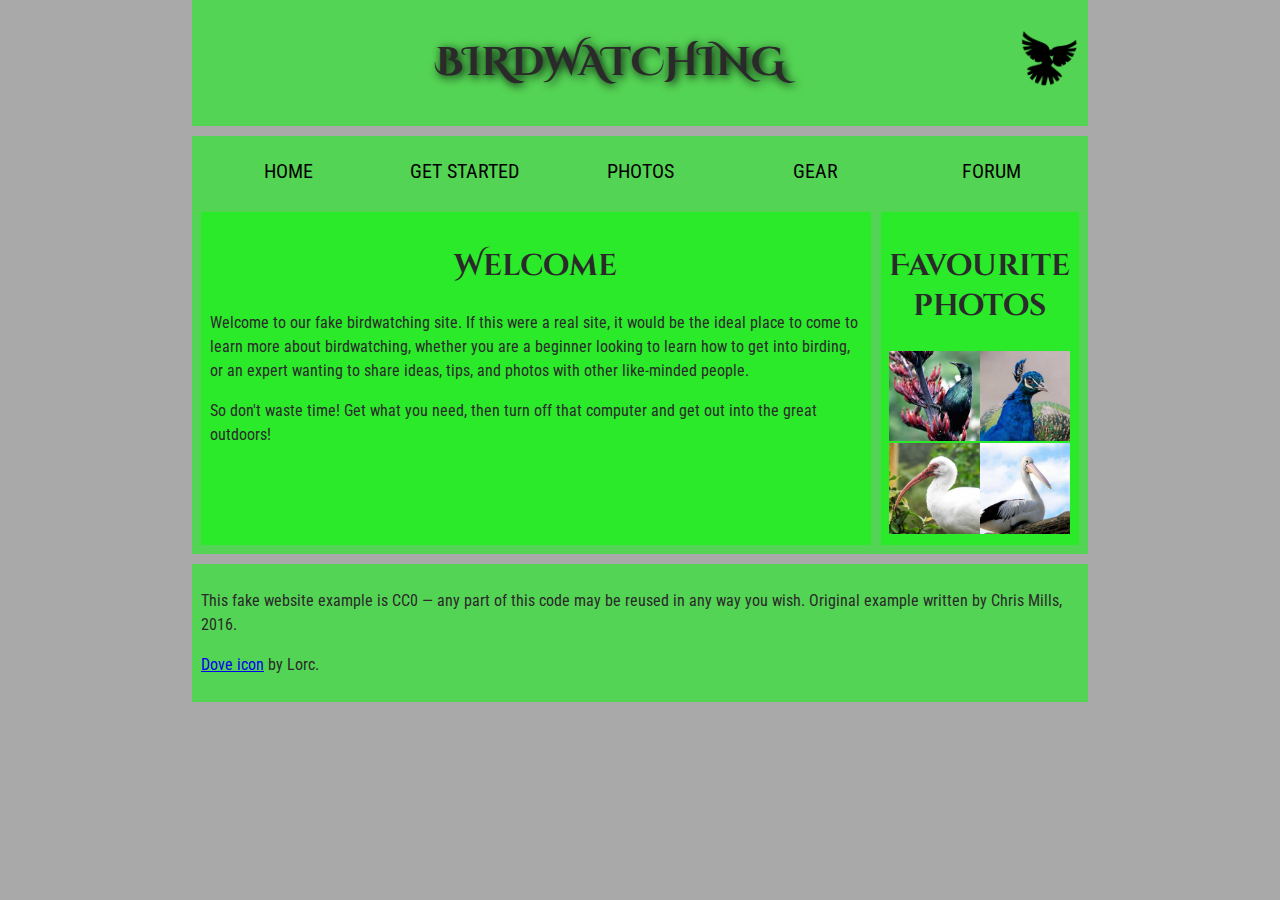
<file: 02.Structuring a page of content/index.html>
<!DOCTYPE html>
<html>
  <head>
    <meta charset="utf-8">
    <title>Birdwatching</title>
    <link href="https://fonts.googleapis.com/css?family=Roboto+Condensed:300|Cinzel+Decorative:700" rel="stylesheet">
    <link rel="stylesheet" type="text/css" href="style.css" >

    
  </head>

  <body>

      <header><h1>Birdwatching</h1>
      <img src="dove.png" alt="a simple dove logo"></header>


      <nav>
        <ul>
        <li><span>Home</span></li>
        <li><a href="#">Get started</a></li>
        <li><a href="#">Photos</a></li>
        <li><a href="#">Gear</a></li>
        <li><a href="#">Forum</a></li>
      </ul>
    </nav>

    <main>

      <article>

      <h2>Welcome</h2>

      <p>Welcome to our fake birdwatching site. If this were a real site, it would be the ideal place to come to learn more about birdwatching, whether you are a beginner looking to learn how to get into birding, or an expert wanting to share ideas, tips, and photos with other like-minded people.</p>

      <p>So don't waste time! Get what you need, then turn off that computer and get out into the great outdoors!</p>
      
      </article>

      <aside>

      <h2>Favourite photos</h2>

      <a href="favorite-1.jpg"><img src="favorite-1_th.jpg" alt="Small black bird, black claws, long black slender beak, links to larger version of the image"></a>
      <a href="favorite-2.jpg"><img src="favorite-2_th.jpg" alt="Top half of a pretty bird with bright blue plumage on neck, light colored beak, blue headdress, links to larger version of the image"></a>
      <a href="favorite-3.jpg"><img src="favorite-3_th.jpg" alt="Top half of a large bird with white plumage, very long curved narrow light colored break, links to larger version of the image"></a>
      <a href="favorite-4.jpg"><img src="favorite-4_th.jpg" alt="Large bird, mostly white plumage with black plumage on back and rear, long straight white beak, links to larger version of the image"></a>
      </aside>

    </main>

      <footer>
        <p>This fake website example is CC0 — any part of this code may be reused in any way you wish. Original example written by Chris Mills, 2016.</p>
      
      <p><a href="http://game-icons.net/lorc/originals/dove.html">Dove icon</a> by Lorc.</p>
    </footer>
    
  </body>
</html>
</file>
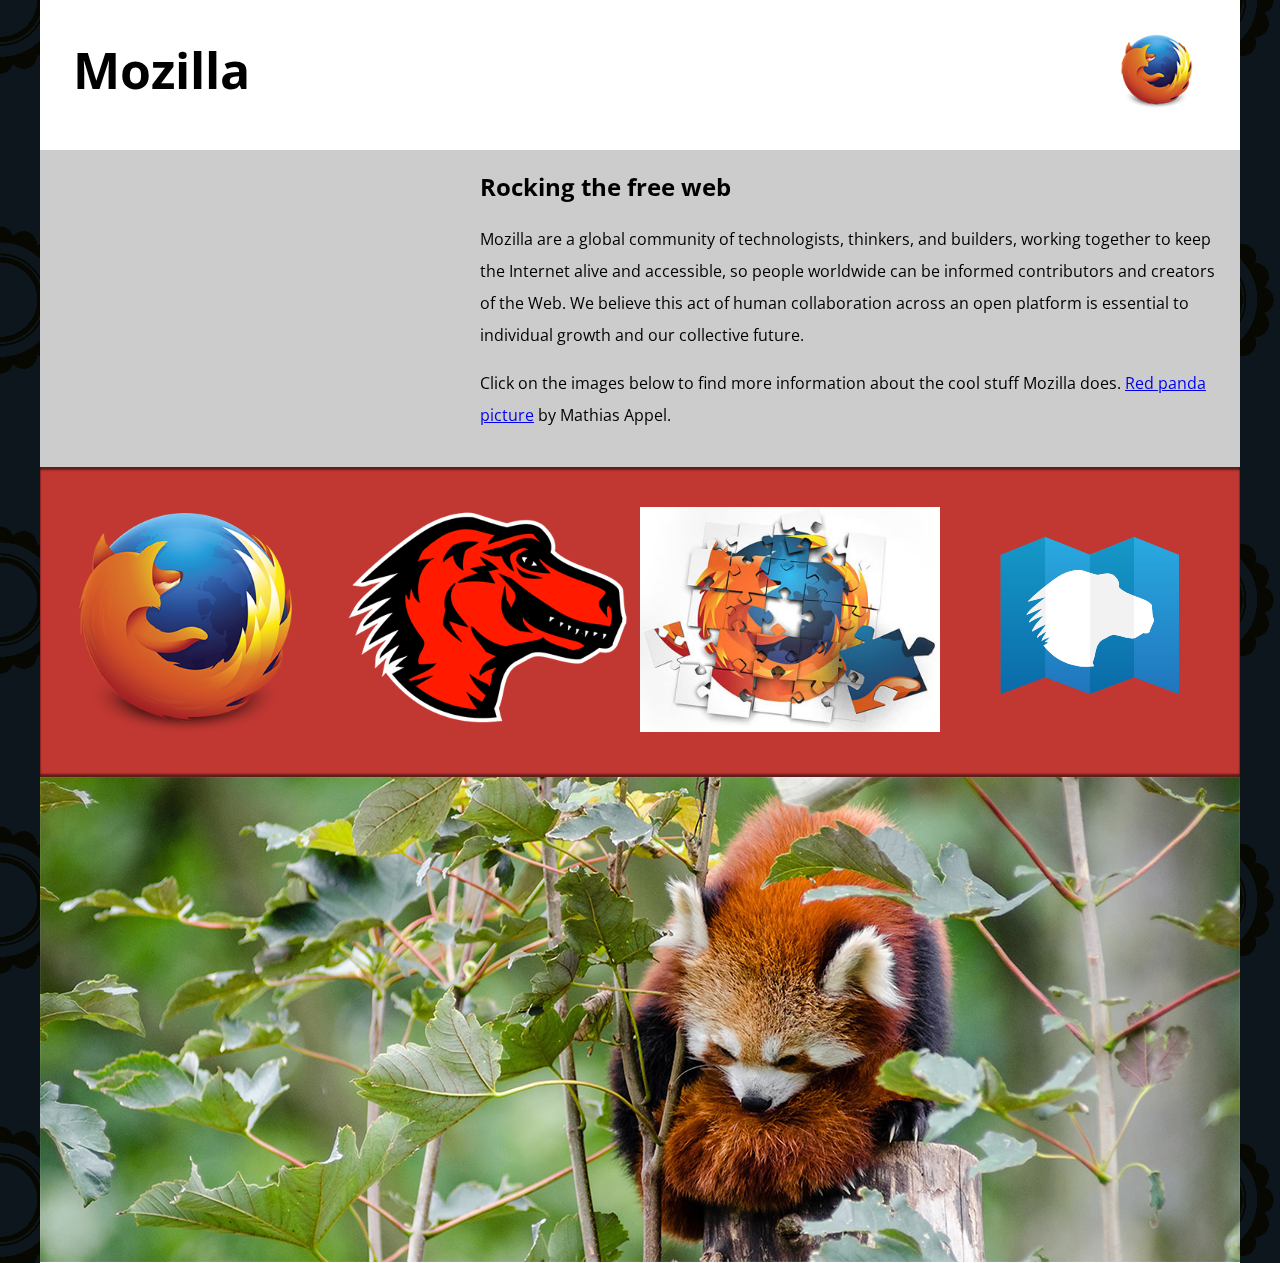
<file: 03.Mozilla splash page/index.html>
<!DOCTYPE html>
<html>
  <head>
    <meta charset="utf-8">
    <meta name="viewport" content="width=device-width">
    <title>Mozilla splash page</title>
    <link href='https://fonts.googleapis.com/css?family=Open+Sans:400,700' rel='stylesheet' type='text/css'>
    <style>
      /* header and body setup */

      html {
        font-family: 'Open Sans', sans-serif;
        background: url(pattern.png);
      }

      body {
        width: 100%;
        max-width: 1200px;
        margin: 0 auto;
        background-color: white;
        position: relative;
      }

      /* Header styling */

      header {
        height: 150px;
      }

      header img {
        width: 100px;
        position: absolute;
        right: 32.5px;
        top: 32.5px;
      }

      h1 {
        font-size: 50px;
        line-height: 140px;
        margin: 0 0 0 32.5px;
      }

      /* main section and video styling */

      main {
        background: #ccc;
      }

      article {
        padding: 20px;
      }

      h2 {
        margin-top: 0;
      }

      p {
        line-height: 2;
      }

      iframe {
        float: left;
        margin: 0 20px 20px 0;
        max-width: 100%;
      }

      /* further info links */

      .further-info {
        clear: left;
        padding: 40px 0;
        background: #c13832;
        box-shadow: inset 0 3px 2px rgba(0,0,0,0.5),
                    inset 0 -3px 2px rgba(0,0,0,0.5);
      }

      .further-info a {
        width: 25%;
        display: block;
        float: left;
      }

      .further-info img {
        max-width: 100%;
      }

      .clearfix {
        clear: both;
      }

      /* Red panda image */

      .red-panda img {
        display: block;
        max-width: 100%;
      }
    </style>
  </head>
  <body>
    <header>
      <h1>Mozilla</h1>

      <img src="images/firefoxlogo120.png" alt=firefoxlogo>
      <!-- insert <img> element, link to the small
          version of the Firefox logo -->

    </header>

    <main>
      <article>

          <iframe width="400" height="225" src="https://www.youtube.com/embed/ojcNcvb1olg" frameborder="0" allow="accelerometer; autoplay; encrypted-media; gyroscope; picture-in-picture" allowfullscreen></iframe>
        <!-- insert iframe from youtube -->

        <h2>Rocking the free web</h2>

        <p>Mozilla are a global community of technologists, thinkers, and builders, working together to keep the Internet alive and accessible, so people worldwide can be informed contributors and creators of the Web. We believe this act of human collaboration across an open platform is essential to individual growth and our collective future.</p>

        <p>Click on the images below to find more information about the cool stuff Mozilla does. <a href="https://www.flickr.com/photos/mathiasappel/21675551065/">Red panda picture</a> by Mathias Appel.</p>
      </article>

      <div class="further-info">
        <!-- insert images with srcsets and sizes -->
        <a href="https://www.mozilla.org/en-US/firefox/new/">

          <img srcset="images/firefoxlogo120.png 120w,
                       images/firefoxlogo400.png 400w"
               sizes="(max-width: 480px) 120px, 400px"

               src="images/firefoxlogo400.png" alt="firefoxlogo">
        </a>


        <a href="https://www.mozilla.org/">
          <img srcset="images/mozilla-dinosaur-head120.png 120w,
                       images/mozilla-dinosaur-head400.png 400w"
               sizes="(max-width: 480px) 120px, 400px"
               src="images/mozilla-dinosaur-head400.png" alt="mozillalogo">
        </a>

        
        <a href="https://addons.mozilla.org/">
          <img srcset="images/firefox-addons120.png 120w,
                       images/firefox-addons.jpg 400w"
               sizes="(max-width: 480px) 120px, 400px"
               src="images/firefox-addons.jpg" alt="firefox-addons"> 
        </a>


        <a href="https://developer.mozilla.org/en-US/">
          <img src="images/Unknown.svg" alt="mozilla">
        </a>
        <div class="clearfix"></div>
      </div>

      <div class="red-panda">
        <!-- insert picture element -->
        <picture>
            <source media="(max-width: 600px)" srcset="images/red-panda600.jpg">
            <source media="(min-width: 601px)" srcset="images/red-panda1200.jpg">
            <img src="red-panda1200.jpg" alt="red-panda">
          </picture>

      </div>

    </main>
  </body>
</html>
</file>
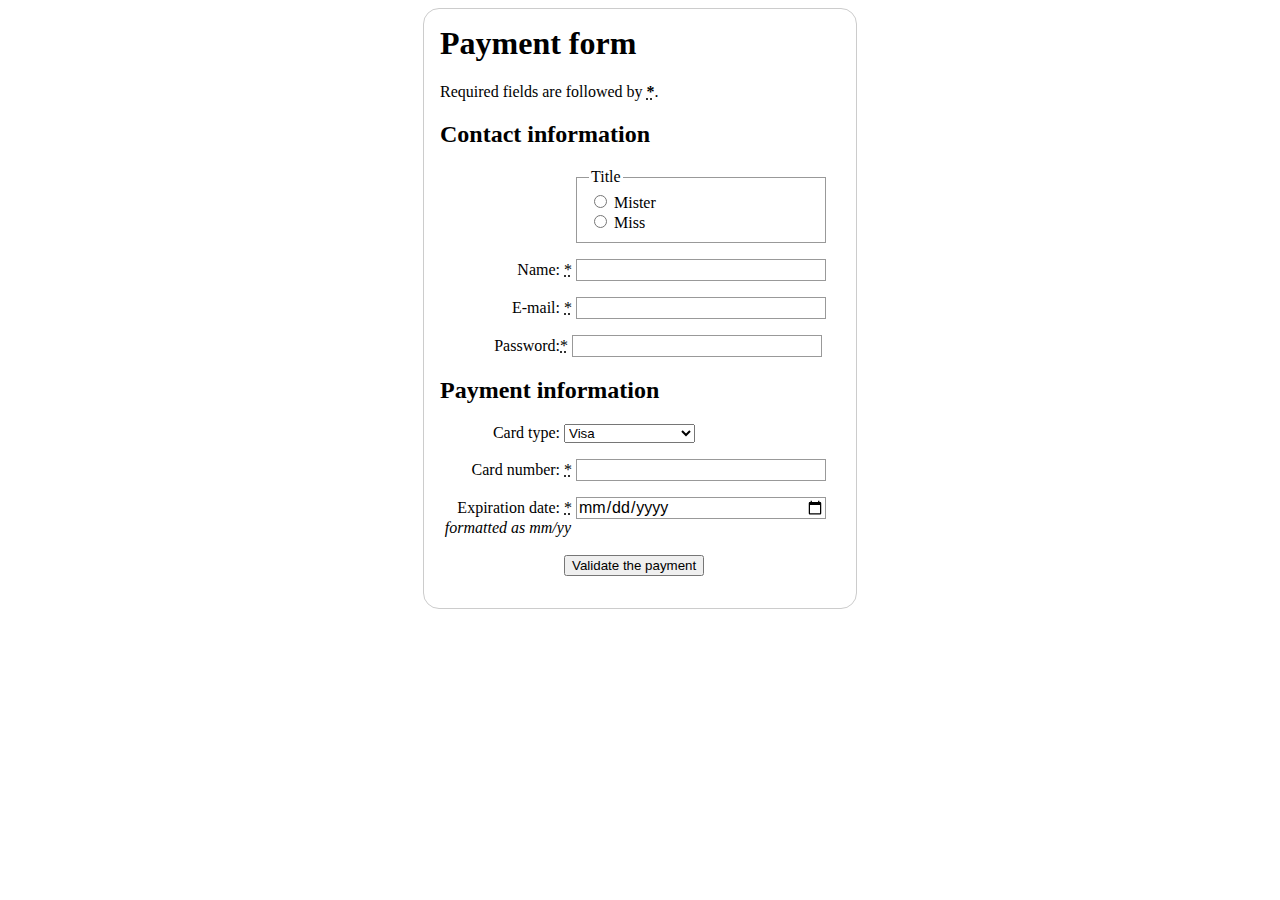
<file: 06.Build a payment form/index.html>
<!DOCTYPE html>
<html lang="en-US">
  <head>
    <meta charset="utf-8">
    <title>My test page</title>
    <link href="payment-form.css" rel="stylesheet">
  </head>
  <body>
    <form>
        <h1>Payment form</h1>
        <p>Required fields are followed by <strong><abbr title="required">*</abbr></strong>.</p>
        
        <section>
            <h2>Contact information</h2>
            <fieldset>
              <legend>Title</legend>
                  <ul>
                  <li>
                  <input type="radio" name="title" id="title_1" value="small">
                  <label for="title_1">Mister</label>
                </li>

                <li>
                  <input type="radio" name="title" id="title_2" value="medium">
                  <label for="title_2">Miss</label>
                </li>
              </ul>
            </fieldset>

            <p>
                <label for="username"><span>Name:</span> <abbr title="required">*</abbr></label>
                <input id="username" type="text" name="username">  
              </p>
              <p>
                  <label for="mail"><span>E-mail:</span> <abbr title="required">*</abbr></label>
                  <input id="mail" type="email" name="useremail">
                </p>
                    <p>
                    <label for="password"><span>Password:</span><abbr title="required">*</abbr></label>
                    <input id="password" type="pwd" name="password">
                  </p>

        <section>
            <h2>Payment information</h2>
            <p>
                <label for="card">
                 <span>Card type:</span>
                </label>
                <select id="card" name="usercard">
                  <option value="visa">Visa</option>
                  <option value="mc">Mastercard</option>
                  <option value="amex">American Express</option>
                </select>
              </p>

              <p>
                  <label for="number">
                    <span>Card number:</span>
                    <abbr title="required">*</abbr>
                  </label>
                  <input id="number" type="number" name="cardnumber">
                </p>
                    <p>
                    <label for="date">
                      <span>Expiration date:</span>
                      <abbr title="required">*</abbr><em>formatted as mm/yy</em>
                    </label>
                    <input id="date" type="date" name="expiration">
                  </p>
        </section>
        <section>
        <p> <button type="submit">Validate the payment</button> </p>
        </section>

    </form>
  </body>
</html>
</file>
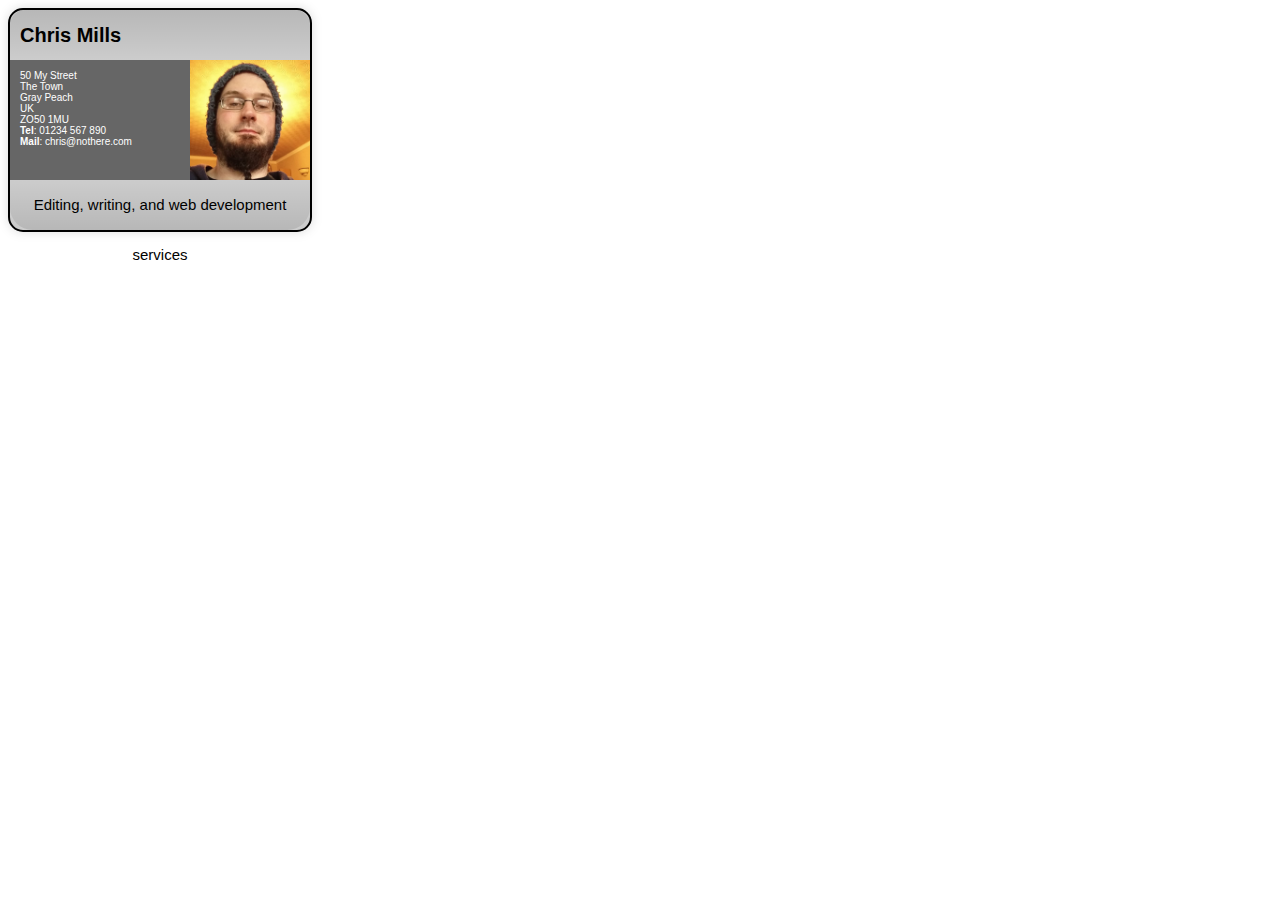
<file: 09.Business card/index.html>
<!DOCTYPE html>
<html>
  <head>
    <meta charset="utf-8">
    <title>Fundamental CSS comprehension</title>
    <link href="style.css" rel="stylesheet" type="text/css">

  </head>
  <body>

  <section class="card">
    <header>
      <h2>Chris Mills</h2>
    </header>
    <article>
      <img src="chris.jpg" alt="A picture of Chris - a man with glasses, a beard, and a silly wooly hat">
      <p>50 My Street<br>
         The Town<br>
         Gray Peach<br>
         UK<br>
         ZO50 1MU<br>
        <strong>Tel</strong>: 01234 567 890<br>
        <strong>Mail</strong>: chris@nothere.com</p>
    </article>
    <footer>
      <p>Editing, writing, and web development services</p>
    </footer>
  </section>

  </body>
</html>
</file>
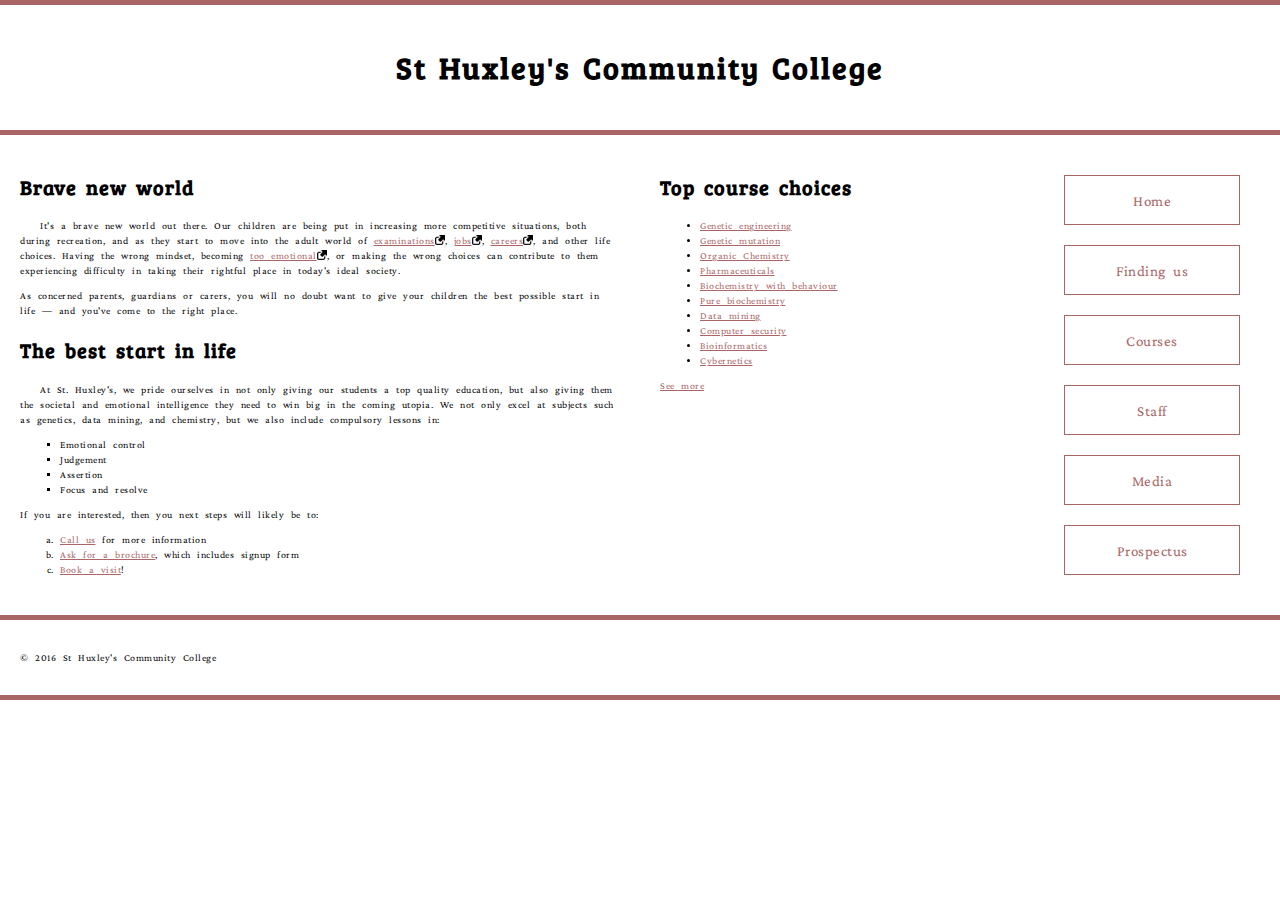
<file: 12. A community school homepage/index.html>
<!DOCTYPE html>
<html>
  <head>
    <meta charset="utf-8">
    <title>St Huxley's Community College</title>
    <link href="style.css" type="text/css" rel="stylesheet">
    <link href="https://fonts.googleapis.com/css?family=Bree+Serif|Crimson+Pro&display=swap" rel="stylesheet">
  </head>
  <body>

  <header>
    <h1>St Huxley's Community College</h1>
  </header>

  <section>
      <h2>Brave new world</h2>

      <p>It's a brave new world out there. Our children are being put in increasing more competitive situations, both during recreation, and as they start to move into the adult world of <a href="https://en.wikipedia.org/wiki/Examination">examinations</a>, <a href="https://en.wikipedia.org/wiki/Jobs">jobs</a>, <a href="https://en.wikipedia.org/wiki/Career">careers</a>, and other life choices. Having the wrong mindset, becoming <a href="https://en.wikipedia.org/wiki/Emotion">too emotional</a>, or making the wrong choices can contribute to them experiencing difficulty in taking their rightful place in today's ideal society.</p>

      <p>As concerned parents, guardians or carers, you will no doubt want to give your children the best possible start in life — and you've come to the right place.</p>

      <h2>The best start in life</h2>

      <p>At St. Huxley's, we pride ourselves in not only giving our students a top quality education, but also giving them the societal and emotional intelligence they need to win big in the coming utopia. We not only excel at subjects such as genetics, data mining, and chemistry, but we also include compulsory lessons in:</p>

      <ul type="square">
        <li>Emotional control</li>
        <li>Judgement</li>
        <li>Assertion</li>
        <li>Focus and resolve</li>
      </ul>

      <p>If you are interested, then you next steps will likely be to:</p>
      
      <ol>
        <li><a href="#">Call us</a> for more information</li>
        <li><a href="#">Ask for a brochure</a>, which includes signup form</li>
        <li><a href="#">Book a visit</a>!</li>
      </ol>
  </section>

  <aside>

    <h2>Top course choices</h2>

    <ul>
      <li><a href="#">Genetic engineering</a></li>
      <li><a href="#">Genetic mutation</a></li>
      <li><a href="#">Organic Chemistry</a></li>
      <li><a href="#">Pharmaceuticals</a></li>
      <li><a href="#">Biochemistry with behaviour</a></li>
      <li><a href="#">Pure biochemistry</a></li>
      <li><a href="#">Data mining</a></li>
      <li><a href="#">Computer security</a></li>
      <li><a href="#">Bioinformatics</a></li>
      <li><a href="#">Cybernetics</a></li>
    </ul>

    <p><a href="#">See more</a></p>

  </aside>

  <nav>

    <ul>
      <li><a href="#">Home</a></li>
      <li><a href="#">Finding us</a></li>
      <li><a href="#">Courses</a></li>
      <li><a href="#">Staff</a></li>
      <li><a href="#">Media</a></li>
      <li><a href="#">Prospectus</a></li>
    </ul>

  </nav>

  <footer>

    <p>&copy; 2016 St Huxley's Community College</p>

  </footer>

  </body>
</html>
</file>
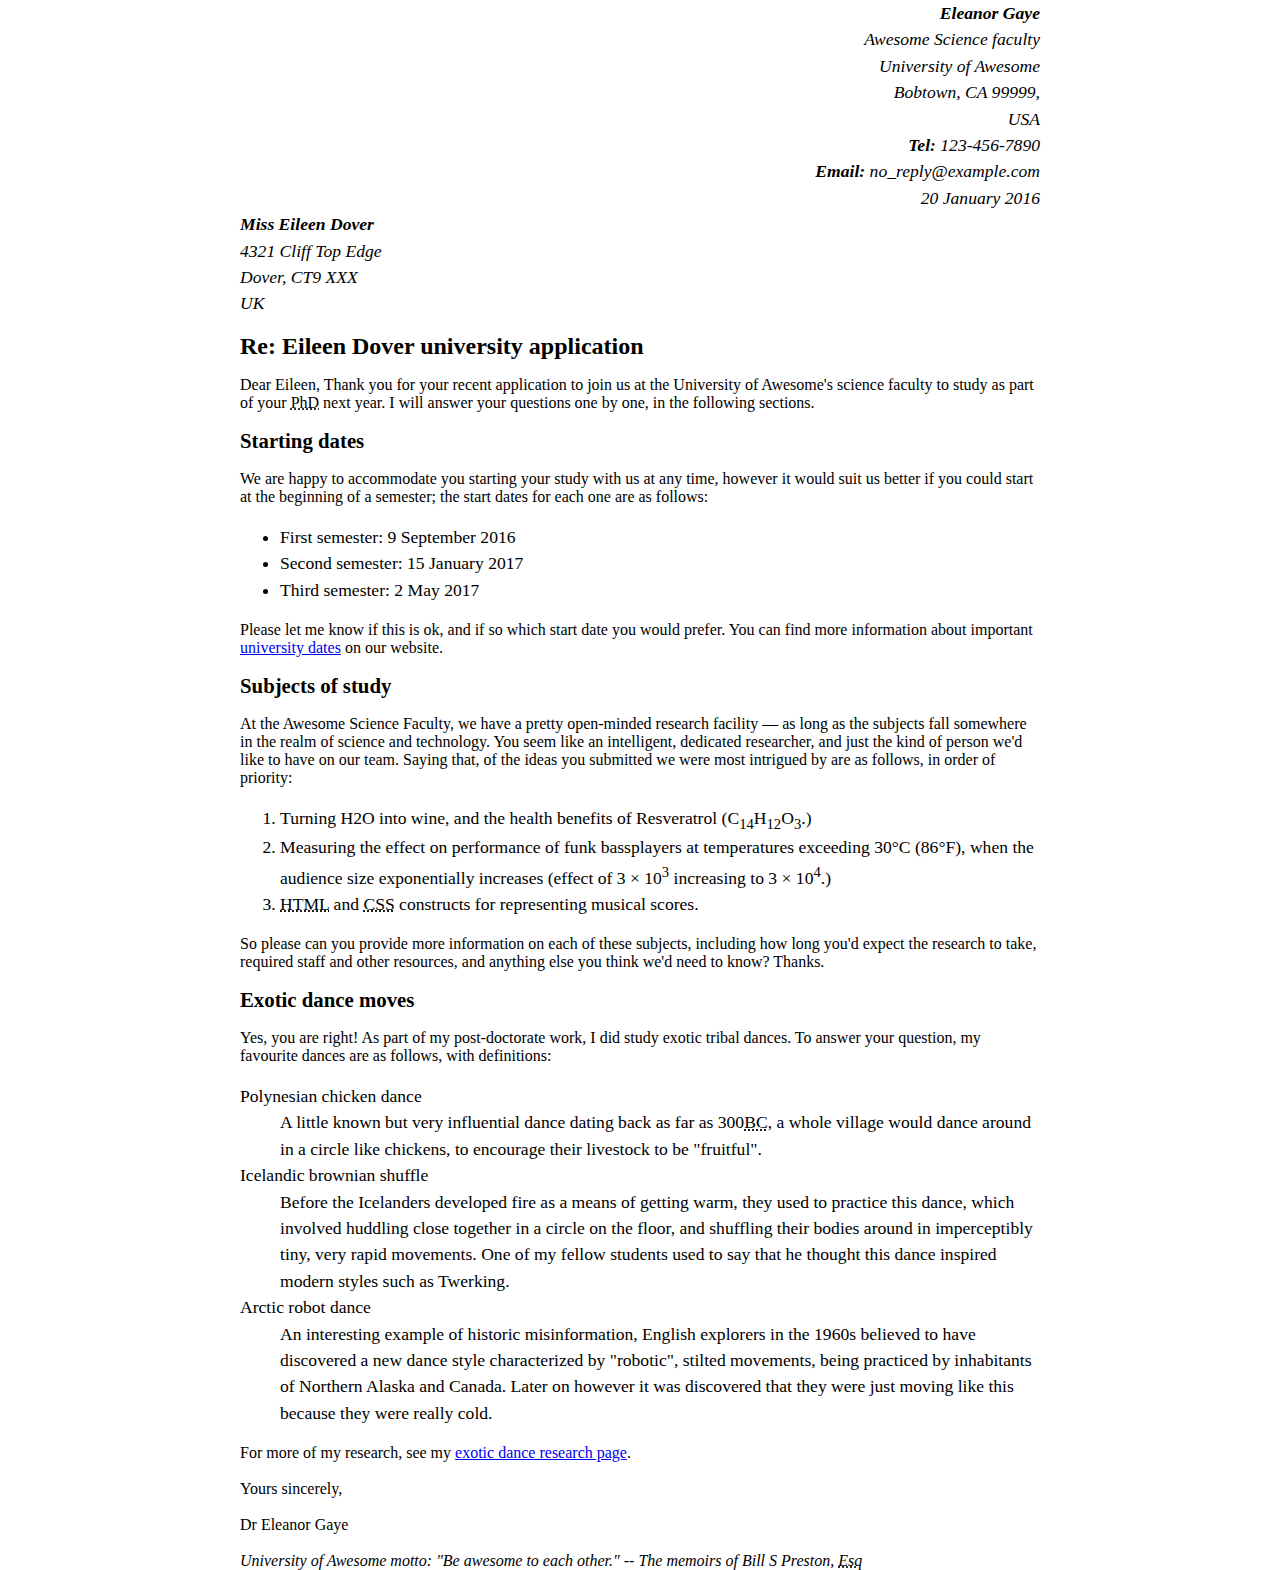
<file: letter-text.html>
<!DOCTYPE html>
<html lang="en">
  <head>
    <meta charset="utf-8">
    <meta name="author" content="Dr Eleanor Gaye">
    <link rel="stylesheet" type="text/css" href="index.css" >
    <title>Eileen Dover university application</title>

  </head>

  <body>

<address class="sender-column"><strong>Eleanor Gaye</strong><br>
Awesome Science faculty<br>
University of Awesome<br>
Bobtown, CA 99999,<br>
USA<br>
<strong>Tel:</strong> 123-456-7890<br>
<strong>Email:</strong> no_reply@example.com<br>

<time datetime="2016-01-20">20 January 2016</time></address>

<address><strong> Miss Eileen Dover</strong><br>
4321 Cliff Top Edge<br>
Dover, CT9 XXX<br>
UK</address>


<h1>Re: Eileen Dover university application</h1>

Dear Eileen,

Thank you for your recent application to join us at the University of Awesome's science faculty to study as part of your <abbr title="Doctor of Philosophy">PhD</abbr> next year. I will answer your questions one by one, in the following sections.

<h2>Starting dates</h2>

We are happy to accommodate you starting your study with us at any time, however it would suit us better if you could start at the beginning of a semester; the start dates for each one are as follows:

<ul>
    <li>First semester: <time datetime="2016-09-09">9 September 2016</time></li>
    <li>Second semester: <time datetime="2017-01-15">15 January 2017</time></li>
    <li>Third semester: <time datetime="2017-05-02">2 May 2017</time></li>
</ul>

Please let me know if this is ok, and if so which start date you would prefer.

You can find more information about important <a href="http://example.com">university dates</a> on our website.


<h2>Subjects of study</h2>

At the Awesome Science Faculty, we have a pretty open-minded research facility — as long as the subjects fall somewhere in the realm of science and technology. You seem like an intelligent, dedicated researcher, and just the kind of person we'd like to have on our team. Saying that, of the ideas you submitted we were most intrigued by are as follows, in order of priority:
<ol>
    <li>Turning H2O into wine, and the health benefits of Resveratrol (C<sub>14</sub>H<sub>12</sub>O<sub>3</sub>.)</li>
    <li>Measuring the effect on performance of funk bassplayers at temperatures exceeding 30°C (86°F), when the audience size exponentially increases (effect of 3 × 10<sup>3</sup> increasing to 3 × 10<sup>4</sup>.)</li>
    <li><abbr title="Hypertext Markup Language">HTML</abbr> and <abbr title="Cascading Style Sheets">CSS</abbr> constructs for representing musical scores.</li>
</ol>
So please can you provide more information on each of these subjects, including how long you'd expect the research to take, required staff and other resources, and anything else you think we'd need to know? Thanks.


<h2>Exotic dance moves</h2>

Yes, you are right! As part of my post-doctorate work, I did study exotic tribal dances. To answer your question, my favourite dances are as follows, with definitions:

<dl>
    <dt>Polynesian chicken dance</dt>
    <dd>A little known but very influential dance dating back as far as 300<abbr title="Before Christ">BC</abbr>, a whole village would dance around in a circle like chickens, to encourage their livestock to be "fruitful".</dd>
    <dt>Icelandic brownian shuffle</dt>
    <dd>Before the Icelanders developed fire as a means of getting warm, they used to practice this dance, which involved huddling close together in a circle on the floor, and shuffling their bodies around in imperceptibly tiny, very rapid movements. One of my fellow students used to say that he thought this dance inspired modern styles such as Twerking.</dd>
    <dt>Arctic robot dance</dt>
    <dd>An interesting example of historic misinformation, English explorers in the 1960s believed to have discovered a new dance style characterized by "robotic", stilted movements, being practiced by inhabitants of Northern Alaska and Canada. Later on however it was discovered that they were just moving like this because they were really cold.</dd>
</dl>
For more of my research, see my <a href="http://example.com">exotic dance research page</a>.<br><br>

Yours sincerely,<br><br>
Dr Eleanor Gaye<br><br>

<em>University of Awesome motto: "Be awesome to each other." -- The memoirs of Bill S Preston, <abbr title="esquire">Esq</abbr></em>
  </body>
</file>
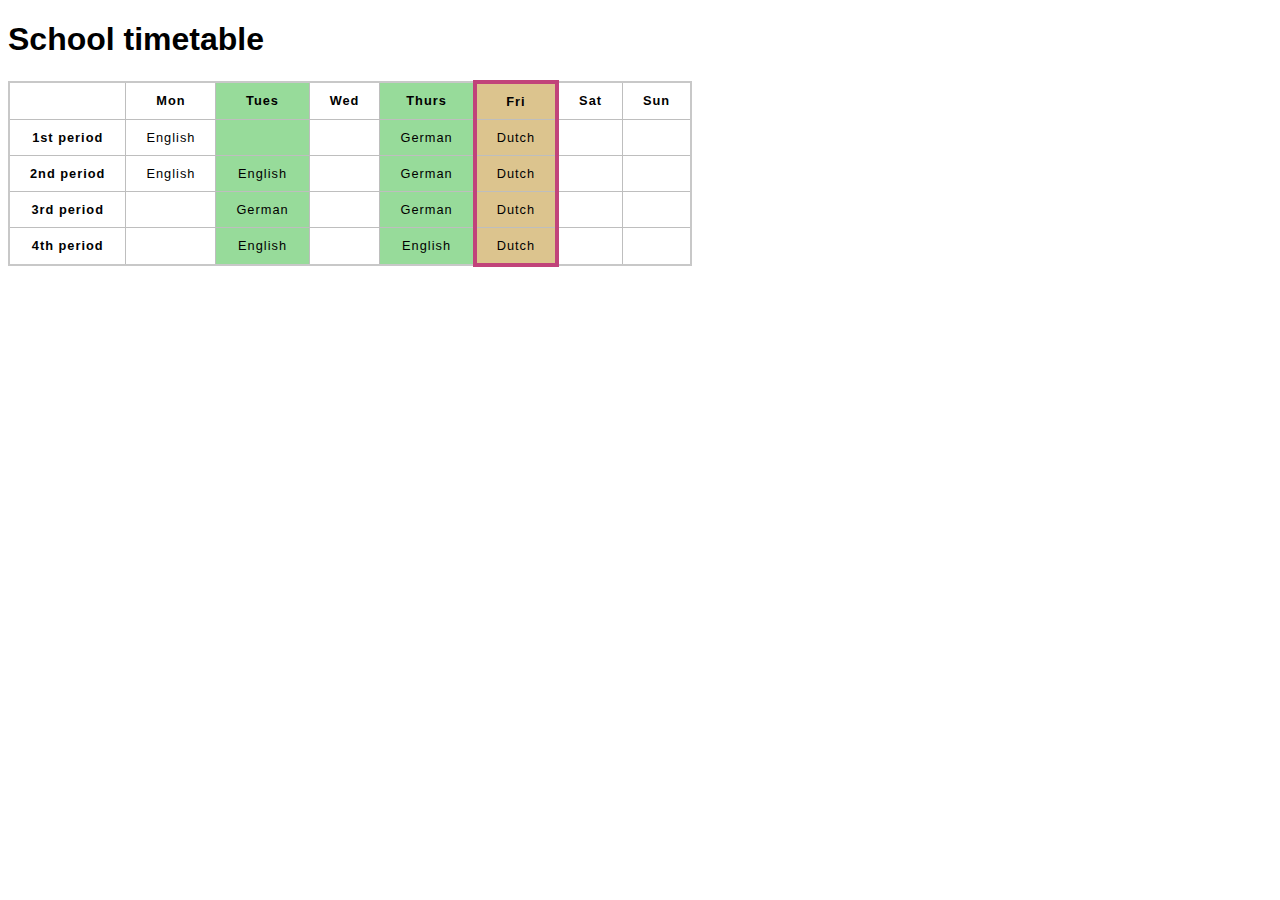
<file: 04.Timetable/timetable.html>
<!DOCTYPE html>
<html>
  <head>
    <meta charset="utf-8">
    <title>School timetable</title>
    <style>
    html {
      font-family: sans-serif;
    }

    table {
      border-collapse: collapse;
      border: 2px solid rgb(200,200,200);
      letter-spacing: 1px;
      font-size: 0.8rem;
    }

    td, th {
      border: 1px solid rgb(190,190,190);
      padding: 10px 20px;
    }

    td {
      text-align: center;
    }

    caption {
      padding: 10px;
    }
    </style>
  </head>
  <body>
    <h1>School timetable</h1>

    <table>
        <colgroup>
          <col>
          <col>
          <col style="background-color: #97DB9A">
          <col style="width: 42px">
          <col style="background-color: #97DB9A">
          <col style="background-color:#DCC48E; border:4px solid #C1437A;">
          <col style="width: 42px">
          <col style="width: 42px">

        </colgroup>
      <tr>
        <td>&nbsp;</td>
        <th>Mon</th>
        <th>Tues</th>
        <th>Wed</th>
        <th>Thurs</th>
        <th>Fri</th>
        <th>Sat</th>
        <th>Sun</th>
      </tr>
      <tr>
        <th>1st period</th>
        <td>English</td>
        <td>&nbsp;</td>
        <td>&nbsp;</td>
        <td>German</td>
        <td>Dutch</td>
        <td>&nbsp;</td>
        <td>&nbsp;</td>
      </tr>
      <tr>
        <th>2nd period</th>
        <td>English</td>
        <td>English</td>
        <td>&nbsp;</td>
        <td>German</td>
        <td>Dutch</td>
        <td>&nbsp;</td>
        <td>&nbsp;</td>
      </tr>
      <tr>
        <th>3rd period</th>
        <td>&nbsp;</td>
        <td>German</td>
        <td>&nbsp;</td>
        <td>German</td>
        <td>Dutch</td>
        <td>&nbsp;</td>
        <td>&nbsp;</td>
      </tr>
      <tr>
        <th>4th period</th>
        <td>&nbsp;</td>
        <td>English</td>
        <td>&nbsp;</td>
        <td>English</td>
        <td>Dutch</td>
        <td>&nbsp;</td>
        <td>&nbsp;</td>
      </tr>
    </table>


  </body>
</html>
</file>
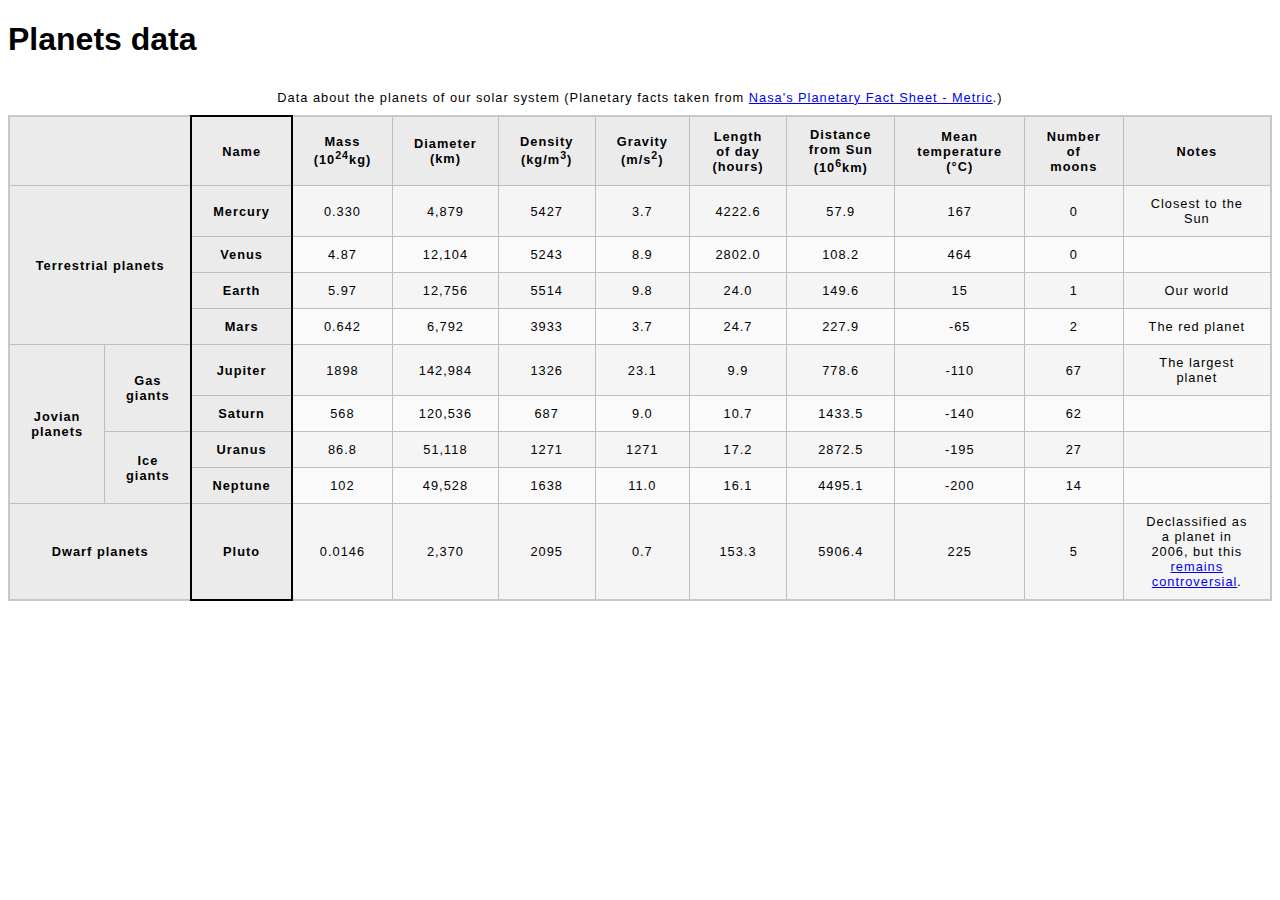
<file: 05.Structuring planet data/Planets data.html>
<!DOCTYPE html>
<html>
  <head>
    <meta charset="utf-8">
    <title>Table template</title>
    <link href="minimal-table.css" rel="stylesheet" type="text/css">
  </head>
  <body>
    <h1>Planets data</h1>
    <table>
      <caption>Data about the planets of our solar system (Planetary facts taken from <a href="http://nssdc.gsfc.nasa.gov/planetary/factsheet/">Nasa's Planetary Fact Sheet - Metric</a>.)
      </caption>

      <colgroup>
        <col>
        <col>
        <col style="border:2px solid black;">
      </colgroup>

      <thead>
        <tr>          <!-- add <scope> in all <th> -->
            <th colspan="2">&nbsp;</th>
            <th scope="col">Name</th>
            <th scope="col">Mass (10<sup>24</sup>kg)</th>
            <th scope="col">Diameter (km)</th>
            <th scope="col">Density (kg/m<sup>3</sup>)</th>
            <th scope="col">Gravity (m/s<sup>2</sup>)</th>
            <th scope="col">Length of day (hours)</th>
            <th scope="col">Distance from Sun (10<sup>6</sup>km)</th>
            <th scope="col">Mean temperature (°C)</th>
            <th scope="col">Number of moons</th>
            <th scope="col">Notes</th>
        </tr>
      </thead>

      <tbody>
        <tr>
          <th rowspan="4" colspan="2" scope="rowgroup">Terrestrial planets</th>
          <th scope="row">Mercury</th>
          <td>0.330</td>
          <td>4,879</td>
          <td>5427</td>
          <td>3.7</td>
          <td>4222.6</td>
          <td>57.9</td>
          <td>167</td>
          <td>0</td>
          <td> Closest to the Sun</td>
        </tr>

        <tr>
            <th scope="row">Venus</th>
            <td>4.87</td>
            <td>12,104</td>
            <td>5243</td>
            <td>8.9</td>
            <td>2802.0</td>
            <td>108.2</td>
            <td>464</td>
            <td>0</td>
            <td> &nbsp;</td>
        </tr>

        <tr>
            <th scope="row">Earth</th>
            <td>5.97</td>
            <td>12,756</td>
            <td>5514</td>
            <td>9.8</td>
            <td>24.0</td>
            <td>149.6</td>
            <td>15</td>
            <td>1</td>
            <td>Our world</td>
        </tr>

        <tr>
          <th scope="row">Mars</th>
          <td>0.642</td>
          <td>6,792</td>
          <td>3933</td>
          <td>3.7</td>
          <td>24.7</td>
          <td>227.9</td>
          <td>-65</td>
          <td>2</td>
          <td>The red planet</td>
        </tr>


        <tr>
          <th rowspan="4" scope="rowgroup">Jovian planets</th> 
          <!-- The group row headings (e.g. Jovian planets) 
            that sit to the left of the planet name row headings (e.g. Saturn)
             are a little tricky to sort out， Each table data must display the smallest table cell -->

          <th rowspan="2" scope="rowgroup">Gas giants</th>
          <th scope="row">Jupiter</th>
          <td>1898</td>
          <td>142,984</td>
          <td>1326</td>
          <td>23.1</td>
          <td>9.9</td>
          <td>778.6</td>
          <td>-110</td>
          <td>67</td>
          <td>The largest planet </td>
        </tr>

        <tr>
            <th scope="row">Saturn</th>
            <td>568</td>
            <td>120,536</td>
            <td>687</td>
            <td>9.0</td>
            <td>10.7</td>
            <td>1433.5</td>
            <td>-140</td>
            <td>62</td>
            <td>&nbsp</td>
        </tr>

        <tr>
            <th rowspan="2" scope="rowgroup">Ice giants</th>
            <th scope="row">Uranus</th>
            <td>86.8</td>
            <td>51,118</td>
            <td>1271</td>
            <td>1271</td>
            <td>17.2</td>
            <td>2872.5</td>
            <td>-195</td>
            <td>27</td>
            <td>&nbsp</td>
       </tr>

       <tr>
          <th scope="row">Neptune</th>
          <td>102</td>
          <td>49,528</td>
          <td>1638</td>
          <td>11.0</td>
          <td>16.1</td>
          <td>4495.1</td>
          <td>-200</td>
          <td>14</td>
          <td>&nbsp</td>
     </tr>

        <tr>
         <th colspan="2" scope="rowgroup">Dwarf planets</th>
         <th scope="row">Pluto</th>
         <td>0.0146</td>
         <td>2,370</td>
         <td>2095</td>
         <td>0.7</td>
         <td>153.3</td>
         <td>5906.4</td>
         <td>225</td>
         <td>5</td>
         <td>Declassified as a planet in 2006, but this <a href="http://www.usatoday.com/story/tech/2014/10/02/pluto-planet-solar-system/16578959/">remains controversial</a>.
         </td>
      </tr>

      </tbody>
    </table>

  </body>
</html>
</file>
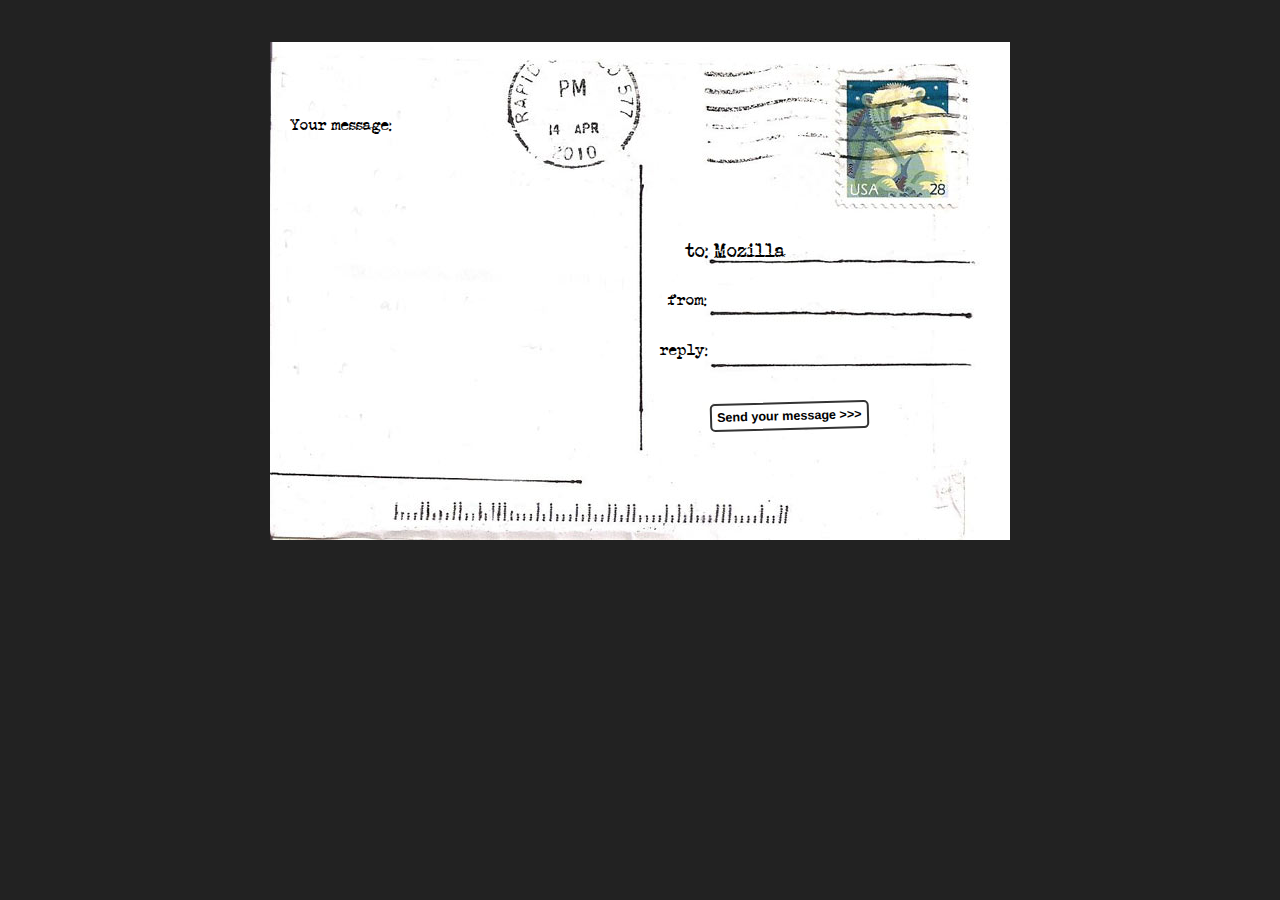
<file: 07.Postcard/postcard.html>
<!DOCTYPE html>
<html>

<head>
    <meta charset="utf-8">
    <title>Postcard example</title>
    <style>
        @font-face {
    font-family: 'handwriting';
    src: url('fonts/journal-webfont.woff2') format('woff2'),
         url('fonts/journal-webfont.woff') format('woff');
    font-weight: normal;
    font-style: normal;
}

@font-face {
    font-family: 'typewriter';
    src: url('fonts/veteran_typewriter-webfont.woff2') format('woff2'),
         url('fonts/veteran_typewriter-webfont.woff') format('woff');
    font-weight: normal;
    font-style: normal;
}

body {
  font  : 21px sans-serif;

  padding : 2em;
  margin  : 0;

  background : #222;
}
form {
  position: relative;

  width  : 740px;
  height : 498px;
  margin : 0 auto;

  background: #FFF url(background.jpg);
}
h1 {
  position : absolute;
  left : 415px;
  top  : 185px;
 
  font : 1em "typewriter", sans-serif;
}
#from {
  position: absolute;
  left : 398px;
  top  : 235px;
}
#reply {
  position: absolute;
  left : 390px;
  top  : 285px;
}
#message {
  position: absolute;
  left : 20px;
  top  : 70px;
}
label {
  font : .8em "typewriter", sans-serif;
}
input, textarea {
  font    : .9em/1.5em "handwriting", sans-serif;

  border  : none;
  padding : 0 10px;
  margin  : 0;
  width   : 240px;

  background: none;
}

input:focus, textarea:focus {
  background   : rgba(0,0,0,.1);
  border-radius: 5px;
  outline      : none;
}
input {
    height: 2.5em; /* for IE */
    vertical-align: middle; /* This is optional but it makes legacy IEs look better */
}
textarea {
  display : block;

  padding : 10px;
  margin  : 10px 0 0 -10px;
  width   : 340px;
  height  : 360px;

  resize  : none;
  overflow: auto;
}

button {
  position     : absolute;
  left         : 440px;
  top          : 360px;

  padding      : 5px;

  font         : bold .6em sans-serif;
  border       : 2px solid #333;
  border-radius: 5px;
  background   : none;

  cursor       : pointer;

-webkit-transform: rotate(-1.5deg);
   -moz-transform: rotate(-1.5deg);
    -ms-transform: rotate(-1.5deg);
     -o-transform: rotate(-1.5deg);
        transform: rotate(-1.5deg);
}

button:after {
  content: " >>>";
}

button:hover,
button:focus {
  outline   : none;
  background: #000;
  color   : #FFF;
}
    </style>
</head>

<body>
        <form>
                <h1>to: Mozilla</h1>
              
                <div id="from">
                  <label for="name">from:</label>
                  <input type="text" id="name" name="user_name">
                </div>
              
                <div id="reply">
                  <label for="mail">reply:</label>
                  <input type="email" id="mail" name="user_email">
                </div>
              
                <div id="message">
                  <label for="msg">Your message:</label>
                  <textarea id="msg" name="user_message"></textarea>
                </div>
               
                <div class="button">
                  <button type="submit">Send your message</button>
                </div>
              </form>

</body>

</html>
</file>
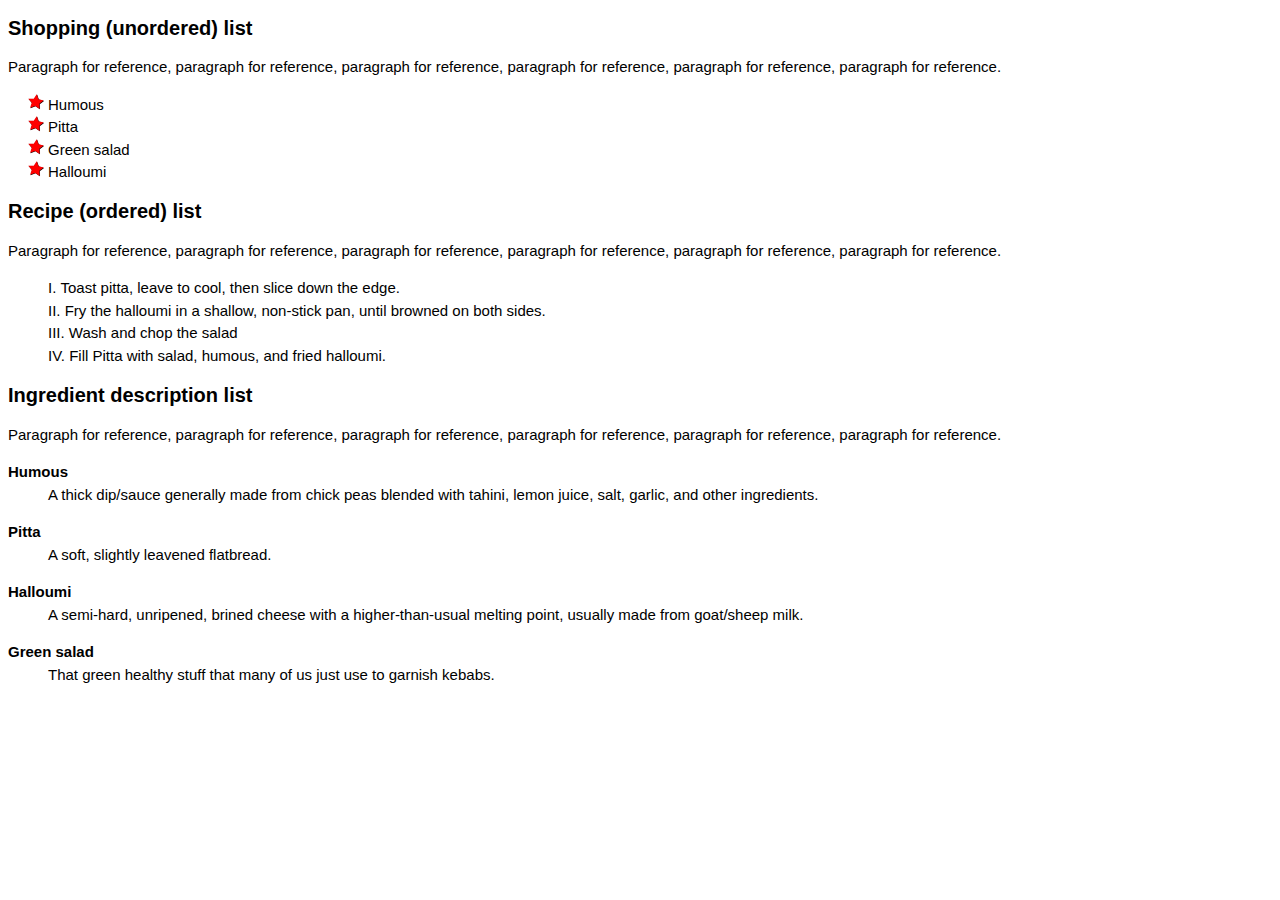
<file: 10.Styling lists/Styling lists.html>
<!DOCTYPE html>
<html>
  <head>
    <meta charset="utf-8">
    <title>Styling lists</title>
    <style>
    /* General styles */

html {
  font-family: Helvetica, Arial, sans-serif;
  font-size: 10px;
}

h2 {
  font-size: 2rem;
}

ul,ol,dl,p {
  font-size: 1.5rem;
}

li, p {
  line-height: 1.5;
}

/* Description list styles */


dd, dt {
  line-height: 1.5;
}

dt {
  font-weight: bold;
}

dd {
  margin-bottom: 1.5rem;
}
    

ol {
  list-style-type: upper-roman;
  list-style-position: inside;

}
ul {
  padding-left: 2rem;
  list-style-type: none;
}

ul li {
  padding-left: 2rem;
  background-image: url(star.svg);
  background-position: 0 0;
  background-size:  1.6rem;
  background-repeat: no-repeat;
}

    </style>
  </head>
  <body>
    <h2>Shopping (unordered) list</h2>

    <p>Paragraph for reference, paragraph for reference, paragraph for reference, paragraph for reference, paragraph for reference, paragraph for reference.</p>

    <ul>
      <li>Humous</li>
      <li>Pitta</li>
      <li>Green salad</li>
      <li>Halloumi</li>
    </ul>

    <h2>Recipe (ordered) list</h2>

    <p>Paragraph for reference, paragraph for reference, paragraph for reference, paragraph for reference, paragraph for reference, paragraph for reference.</p>

    <ol>
      <li>Toast pitta, leave to cool, then slice down the edge.</li>
      <li>Fry the halloumi in a shallow, non-stick pan, until browned on both sides.</li>
      <li>Wash and chop the salad</li>
      <li>Fill Pitta with salad, humous, and fried halloumi.</li>
    </ol>

    <h2>Ingredient description list</h2>

    <p>Paragraph for reference, paragraph for reference, paragraph for reference, paragraph for reference, paragraph for reference, paragraph for reference.</p>

    <dl>
      <dt>Humous</dt>
      <dd>A thick dip/sauce generally made from chick peas blended with tahini, lemon juice, salt, garlic, and other ingredients.</dd>
      <dt>Pitta</dt>
      <dd>A soft, slightly leavened flatbread.</dd>
      <dt>Halloumi</dt>
      <dd>A semi-hard, unripened, brined cheese with a higher-than-usual melting point, usually made from goat/sheep milk.</dd>
      <dt>Green salad</dt>
      <dd>That green healthy stuff that many of us just use to garnish kebabs.</dd>
    </dl>


  </body>
</html>
</file>
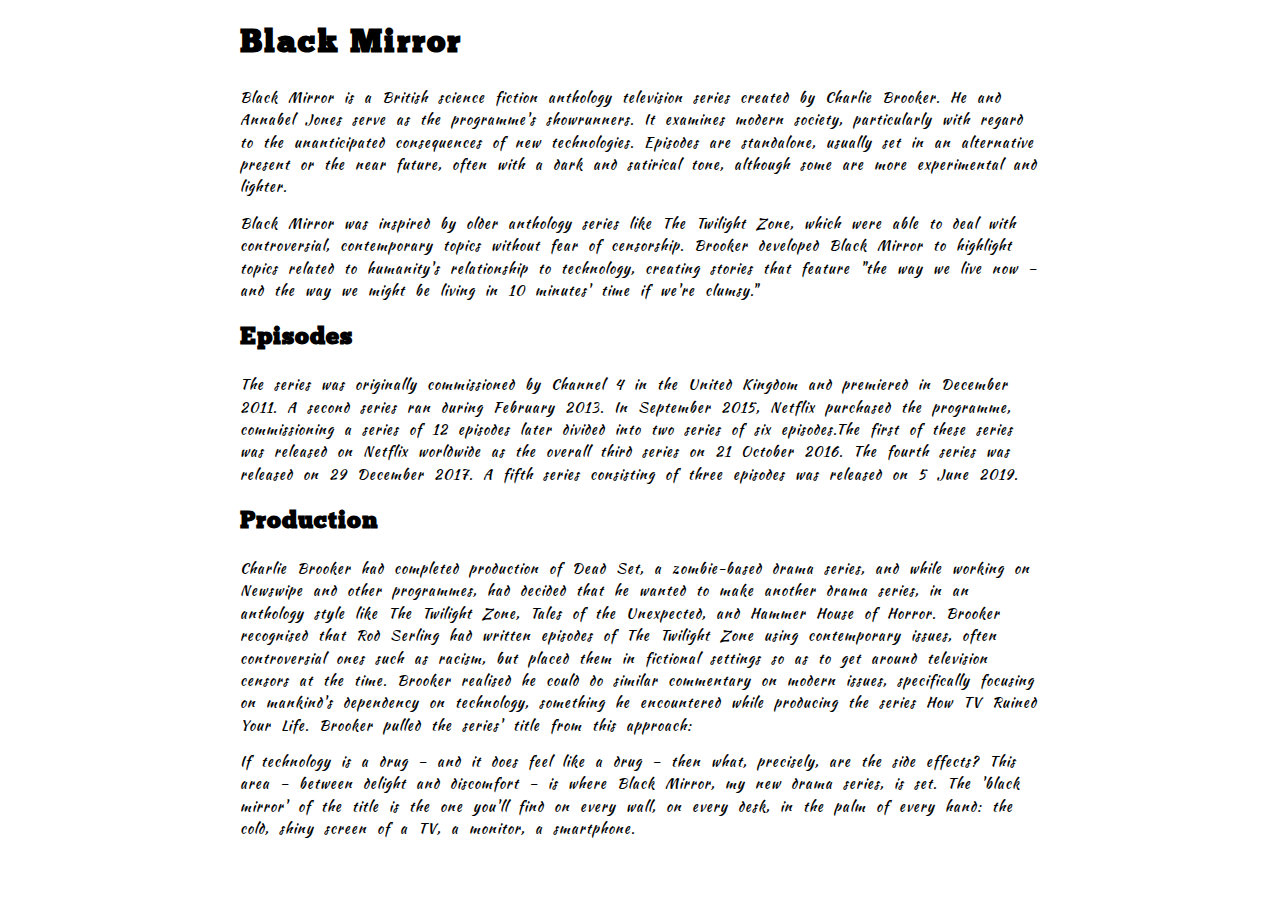
<file: 11.Web font/web-font-start.html>
<!DOCTYPE html>
<html>
  <head>
    <meta charset="utf-8">
    <title>Web font example</title>
    <link href="web-font-start.css" rel="stylesheet" type="text/css">
  </head>
  <body>
    <h1>Black Mirror</h1>

    <p>Black Mirror is a British science fiction anthology television series created by Charlie Brooker. He and Annabel Jones serve as the programme's showrunners. It examines modern society, particularly with regard to the unanticipated consequences of new technologies. Episodes are standalone, usually set in an alternative present or the near future, often with a dark and satirical tone, although some are more experimental and lighter.</p>

    <p>Black Mirror was inspired by older anthology series like The Twilight Zone, which were able to deal with controversial, contemporary topics without fear of censorship. Brooker developed Black Mirror to highlight topics related to humanity's relationship to technology, creating stories that feature "the way we live now – and the way we might be living in 10 minutes' time if we're clumsy."</p>

    <h2>Episodes</h2>

    <p>The series was originally commissioned by Channel 4 in the United Kingdom and premiered in December 2011. A second series ran during February 2013. In September 2015, Netflix purchased the programme, commissioning a series of 12 episodes later divided into two series of six episodes.The first of these series was released on Netflix worldwide as the overall third series on 21 October 2016. The fourth series was released on 29 December 2017. A fifth series consisting of three episodes was released on 5 June 2019.</p>

    <h2>Production</h2>

    <p>Charlie Brooker had completed production of Dead Set, a zombie-based drama series, and while working on Newswipe and other programmes, had decided that he wanted to make another drama series, in an anthology style like The Twilight Zone, Tales of the Unexpected, and Hammer House of Horror. Brooker recognised that Rod Serling had written episodes of The Twilight Zone using contemporary issues, often controversial ones such as racism, but placed them in fictional settings so as to get around television censors at the time. Brooker realised he could do similar commentary on modern issues, specifically focusing on mankind's dependency on technology, something he encountered while producing the series How TV Ruined Your Life. Brooker pulled the series' title from this approach:</p>

    <p>If technology is a drug – and it does feel like a drug – then what, precisely, are the side effects? This area – between delight and discomfort – is where Black Mirror, my new drama series, is set. The 'black mirror' of the title is the one you'll find on every wall, on every desk, in the palm of every hand: the cold, shiny screen of a TV, a monitor, a smartphone.</p>
  </body>
</html>
</file>
<file: 02.Structuring a page of content/style.css>
/* || General setup */

html, body {
  margin: 0;
  padding: 0;
}

html {
  font-size: 10px;
  background-color: #a9a9a9;
}

body {
  width: 70%;
  min-width: 800px;
  margin: 0 auto;
}

/* || typography */

h1, h2, h3 {
  font-family: 'Cinzel Decorative', cursive;
  color: #2a2a2a;
}

p, input, li {
  font-family: 'Roboto Condensed', sans-serif;
  color: #2a2a2a;
}

h1 {
  font-size: 4rem;
  text-align: center;
  text-shadow: 2px 2px 10px black;
}

h2 {
  font-size: 3rem;
  text-align: center;
}

h3 {
  font-size: 2.2rem;
}

p, li {
  font-size: 1.6rem;
  line-height: 1.5;
}

/* || header layout */

header {
  margin-bottom: 10px;
  display: flex;
  flex-flow: row wrap;
}

body > * {
  background-color: red;
  padding: 1%;
}

main, header, nav, article, aside, footer, section {
  background-color: rgba(0,255,0,0.5);
  padding: 1%;
}

h1 {
  flex: 5;
  text-transform: uppercase;
}

header img {
  display: block;
  height: 60px;
  padding-top: 20.15px;
}

nav {
  height: 50px;
  flex: 100%;
  display: flex;
}

nav ul {
  padding: 0;
  list-style-type: none;
  flex: 2;
  display: flex;
}

nav li {
  display: inline;
  text-align: center;
  flex: 1;
}

nav a, nav span {
  display: inline-block;
  font-size: 2rem;
  height: 3rem;
  line-height: 1.7;
  text-transform: uppercase;
  text-decoration: none;
  color: black;

}

/* || main layout */

main {
  display: flex;
}

article, section {
  flex: 4;
}

aside {
  flex: 1;
  margin-left: 10px;
  padding: 1%;
}

aside a {
  display: block;
  float: left;
  width: 50%;
}

aside img {
  max-width: 100%;
}

footer {
  margin-top: 10px;
}
</file>
<file: 06.Build a payment form/payment-form.css>
h1 {
    margin-top: 0;
}

ul {
    margin: 0;
    padding: 0;
    list-style: none;
}

form {
    margin: 0 auto;
    width: 400px;
    padding: 1em;
    border: 1px solid #CCC;
    border-radius: 1em;
}

div+div {
    margin-top: 1em;
}

label span {
    display: inline-block;
    width: 120px;
    text-align: right;
}

input, textarea {
    font: 1em sans-serif;
    width: 250px;
    box-sizing: border-box;
    border: 1px solid #999;
}

input[type=checkbox], input[type=radio] {
    width: auto;
    border: none;
}

input:focus, textarea:focus {
    border-color: #000;
}

textarea {
    vertical-align: top;
    height: 5em;
    resize: vertical;
}

fieldset {
    width: 250px;
    box-sizing: border-box;
    margin-left: 136px;
    border: 1px solid #999;
}

button {
    margin: 20px 0 0 124px;
}

label {
  position: relative;
}

label em {
  position: absolute;
  right: 5px;
  top: 20px;
}
</file>
<file: 09.Business card/style.css>
/*General page styles */


  
  html {
    font-family: 'Helvetica neue', Arial, 'sans serif';
    font-size: 10px;
    background-color: rgb(255, 255, 255);
  }

/* specific to the card*/

.card {
  width: 30em;
  border: 0.2em solid black;
  background-color: rgb(204, 204, 204);
  border-radius: 1.5em;
  box-shadow:  0px 0px 10px 1px rgba(223, 223, 223, 0.9) 
}
.card header {
  background-image: linear-gradient(to bottom,rgba(0,0,0,0.1), rgba(0,0,0,0));
  border-radius: 1.5em 1.5em 0 0;
}

.card article img {
    max-height: 100%;
    float: right;
  }

.card footer {
    background-image: linear-gradient(to bottom,rgba(0,0,0,0), rgba(0,0,0,0.1));
    border-radius: 0 0 1.5em 1.5em;
    text-align: center;
    font-size: 15px;
  }

/* specific to the header and footer*/
.card header {
    height: 50px;
}

h2 {
    padding-left: 10px;
    margin: 0px;
    font-size: 20px;
    line-height: 50px;
}

.card footer {
    height: 50px;
    line-height: 50px;
}

footer p {
    margin: 0px;
}

/* specific to  the main business card contents*/

article {
    height: 120px;
    background: rgba(0, 0, 0, 0.5);
    color: white;
}

article p {
    margin: 0px;
    padding-top: 10px;
    padding-left: 10px;
}
</file>
<file: 12. A community school homepage/style.css>
/* General setup */

* {
  box-sizing: border-box;
}

body {
  margin: 0 auto;
  min-width: 1000px;
  max-width: 1400px;
  font-family: 'Crimson Pro', serif;
  font-size: 10px;
  word-spacing: 0.4em;
  letter-spacing: 0.5px;
  line-height: 1.5;
}

/* Layout */

section {
  float: left;
  width: 50%;
}

aside {
  float: left;
  width: 30%;
}

nav {
  float: left;
  width: 20%;
  font-size: 1.5em;
}

footer {
  clear: both;
}

header, section, aside, nav, footer {
  padding: 20px;
}

/* header and footer */

header, footer {
  border-top: 5px solid #a66;
  border-bottom: 5px solid #a66;
}

/* WRITE YOUR CODE BELOW HERE */

h1, h2 {
  font-family: 'Bree Serif', serif;
}

h1 {
  font-size: 3em;
  letter-spacing: 2px;
  text-align: center;
}

h2 {
  font-size: 2em;
  letter-spacing: 1px;
}

section h2 + p {
text-indent: 20px;
}

section a, aside a {
  outline: none;
  color: #a66;
}

section a:hover, aside a:hover {     
  background-color:  #a66;
  color: white;
  text-decoration: none;
}

a:focus {
  text-decoration: none;
}

a[href*="http"] {
  background: url('external-link-52.png') no-repeat 100% 0;
  background-size: 10px;
  padding-right: 10px;
}

a[href*="http"]:hover {     
  background-color:  #a66;
  color: white;
  text-decoration: none;
}

ul, ol {
  margin-top: 0;
  margin-bottom: 0;
}

ol {
  list-style-type: lower-alpha;
}

nav a {
  outline: none;
  text-decoration: none;
  display: inline-block;   /*用于设置a的长宽背景等*/
  color: #a66;
  width: 100%;
  line-height: 50px;
  height: 50px;
  border: #a66 solid 1px;
  text-align: center;

}

nav a:hover {
  color: rgb(255, 255, 255);
  background:#a66;
}

nav ul {
  padding: 0;
  width: 100%;
}

nav li {
  display: block;
  /*取消默认的项目符号*/
  margin: 20px;
}
</file>
<file: index.css>
body {
  max-width: 800px;
  margin: 0 auto;
}

.sender-column {
  text-align: right;
}

h1 {
  font-size: 1.5em;
}

h2 {
  font-size: 1.3em;
}

p,ul,ol,dl,address {
  font-size: 1.1em;
}

p, li, dd, dt, address {
  line-height: 1.5;
}
</file>
<file: 05.Structuring planet data/minimal-table.css>
html {
  font-family: sans-serif;
}

table {
  border-collapse: collapse;
  border: 2px solid rgb(200,200,200);
  letter-spacing: 1px;
  font-size: 0.8rem;
}

td, th {
  border: 1px solid rgb(190,190,190);
  padding: 10px 20px;
}

th {
  background-color: rgb(235,235,235);
}

td {
  text-align: center;
}

tr:nth-child(even) td {
  background-color: rgb(250,250,250);
}

tr:nth-child(odd) td {
  background-color: rgb(245,245,245);
}

caption {
  padding: 10px;
}
</file>
<file: 11.Web font/web-font-start.css>
@font-face {
  font-family: 'chunkfiveregular';
  src: url('Chunkfont/chunkfive-regular-webfont.woff2') format('woff2'),
       url('Chunkfont/chunkfive-regular-webfont.woff') format('woff');
  font-weight: normal;
  font-style: normal;

}


@font-face {
  font-family: 'kaushan_scriptregular';
  src: url('Scriptfont/kaushanscript-regular-webfont.woff2') format('woff2'),
       url('Scriptfont/kaushanscript-regular-webfont.woff') format('woff');
  font-weight: normal;
  font-style: normal;
}

/* General setup */

html {
  font-size: 10px;
  margin: 0;
  font-family: sans-serif;
}

body {
  width: 80%;
  max-width: 800px;
  margin: 0 auto;
}

/* Typography */

h1 {
  font-size: 3.2rem;
  font-family: 'chunkfiveregular', serif;
  letter-spacing: 2px;

}

h2 {
  font-size: 2.4rem;
  font-family: 'chunkfiveregular', serif;
  letter-spacing: 1px;
}

p {
  font-size: 1.4rem;
  line-height: 1.6;
  word-spacing: 0.6rem;
  font-family: 'kaushan_scriptregular', serif;
  letter-spacing: 1px;
}
</file>
